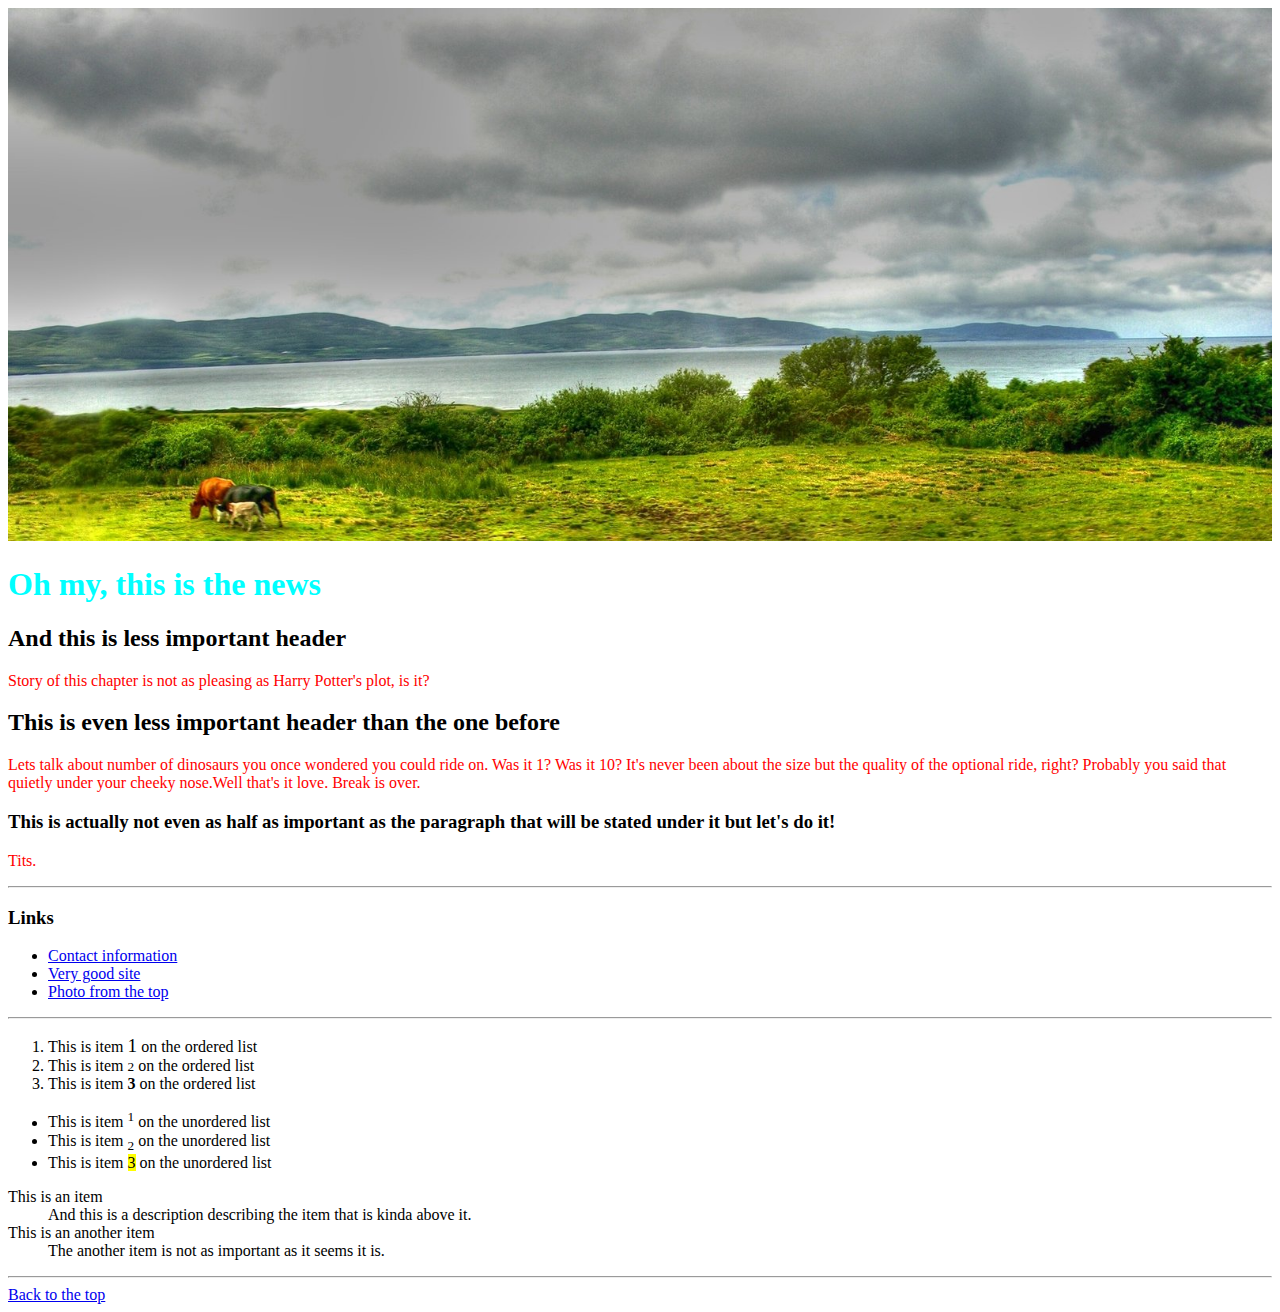
<file: index.html>
<!doctype html>
<html lang="en">
<head>
    <meta charset="UTF-8">
    <meta name="viewport"
          content="width=device-width, user-scalable=no, initial-scale=1.0, maximum-scale=1.0, minimum-scale=1.0">
    <meta http-equiv="X-UA-Compatible" content="ie=edge">
    <title>Document</title>
    <link rel="stylesheet" style="css/text" href="main.css">




</head>
<body>


<div id="headings">

    <img src="irish-landscape-1393571.jpg" width="100%" alt="Oh tits, this is not Harry Potter's landscape, right?">
    <h1>Oh my, this is the news </h1>
    <h2>And this is less important header</h2>
    <p>Story of this chapter is not as pleasing as Harry Potter's plot, is it?</p>
    <h2>This is even less important header than the one before</h2>
    <p>Lets talk about number of dinosaurs you once wondered you could ride on. Was it 1? Was it 10? It's never been
        about the size
        but the quality of the optional ride, right? Probably you said that quietly under your cheeky nose.Well that's
        it love. Break is over. </p>
    <h3>This is actually not even as half as important as the paragraph that will be stated under it but let's do
        it! </h3>
    <p>Tits.</p>


</div>
<hr>
<div id="links">
    <h3>Links</h3>
    <ul>
        <li><a href="contact-info/index.html">Contact information</a></li>
        <li><a href="http://google.com" target="_blank">Very good site</a></li>
        <li><a href="irish-landscape-1393571.jpg" target="_blank">Photo from the top</a> </li>
    </ul>


</div>


<hr>
<div id="lists">


    <ol>
        <li>This is item <big>1</big> on the ordered list</li>
        <li>This is item <small>2</small> on the ordered list</li>
        <li>This is item <strong>3</strong> on the ordered list</li>

    </ol>

    <ul>

        <li>This is item <sup>1</sup> on the unordered list</li>
        <li>This is item <sub>2</sub> on the unordered list</li>
        <li>This is item <mark>3</mark> on the unordered list</li>


    </ul>

    <dl>
        <di>This is an item</di>
        <dd>And this is a description describing the item that is kinda above it.</dd>
        <di>This is an another item</di>
        <dd>The another item is not as important as it seems it is.</dd>
    </dl>

</div>


<hr>

<a href="#headings">Back to the top</a>


<script src="main.js"></script>
</body>
</html>
</file>
<file: main.css>
p{
    color: red;
}
h1{
    color: aqua;
}
</file>
